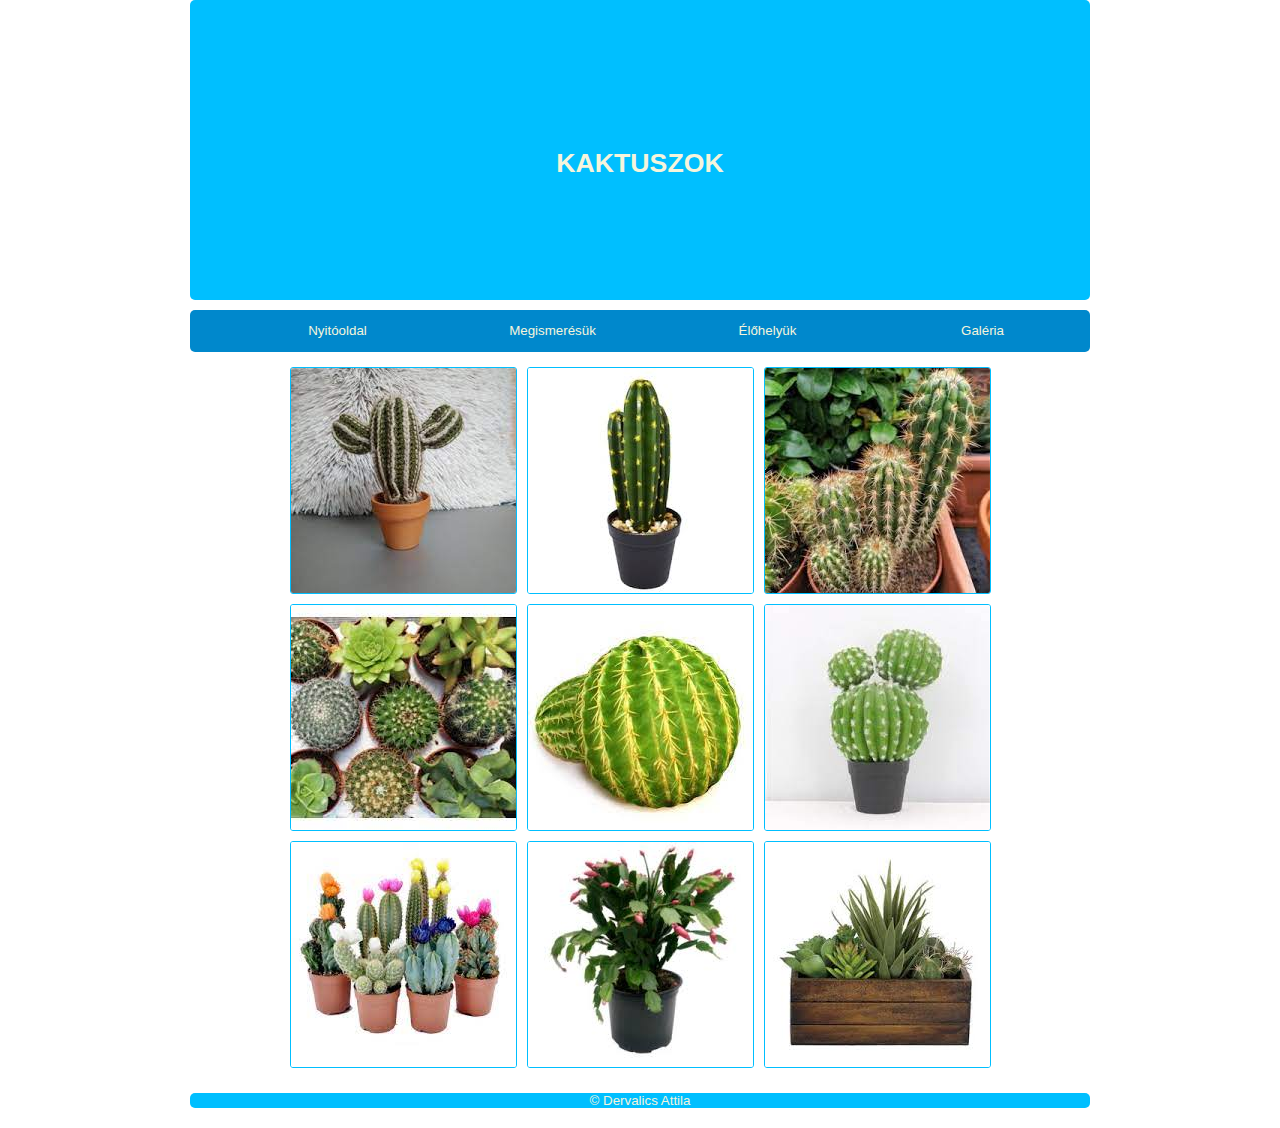
<file: index.html>
<!DOCTYPE html>
<html lang="hu">
<head>
    <meta charset="UTF-8">
    <meta http-equiv="X-UA-Compatible" content="IE=edge">
    <meta name="viewport" content="width=device-width, initial-scale=1.0">
    <title>Dervalics Attila</title>
    <link rel="stylesheet" href="stilus.css">
</head>
<body>
    <main>
        <header><h1>Kaktuszok</h1></header>
        <nav>
            <ul>
                <li><a href="#">Nyitóoldal</a></li>
                <li><a href="megismeres.html">Megismerésük</a></li>
                <li><a href="#">Élőhelyük</a></li>
                <li><a href="index.html">Galéria</a></li>
            </ul>
        </nav>
        <article>
            <div class="container">
                <img src="kepek/kep1.jpg" alt="kep">
                <img src="kepek/kep2.jpg" alt="kep">
                <img src="kepek/kep3.jpg" alt="kep">
                <img src="kepek/kep4.jpg" alt="kep">
                <img src="kepek/kep5.jpg" alt="kep">
                <img src="kepek/kep6.jpg" alt="kep">
                <img src="kepek/kep7.jpg" alt="kep">
                <img src="kepek/kep8.jpg" alt="kep">
                <img src="kepek/kep9.jpg" alt="kep">
             </div>
        </article>
        <footer>© Dervalics Attila</footer>
    </main>
</body>
</html>
</file>
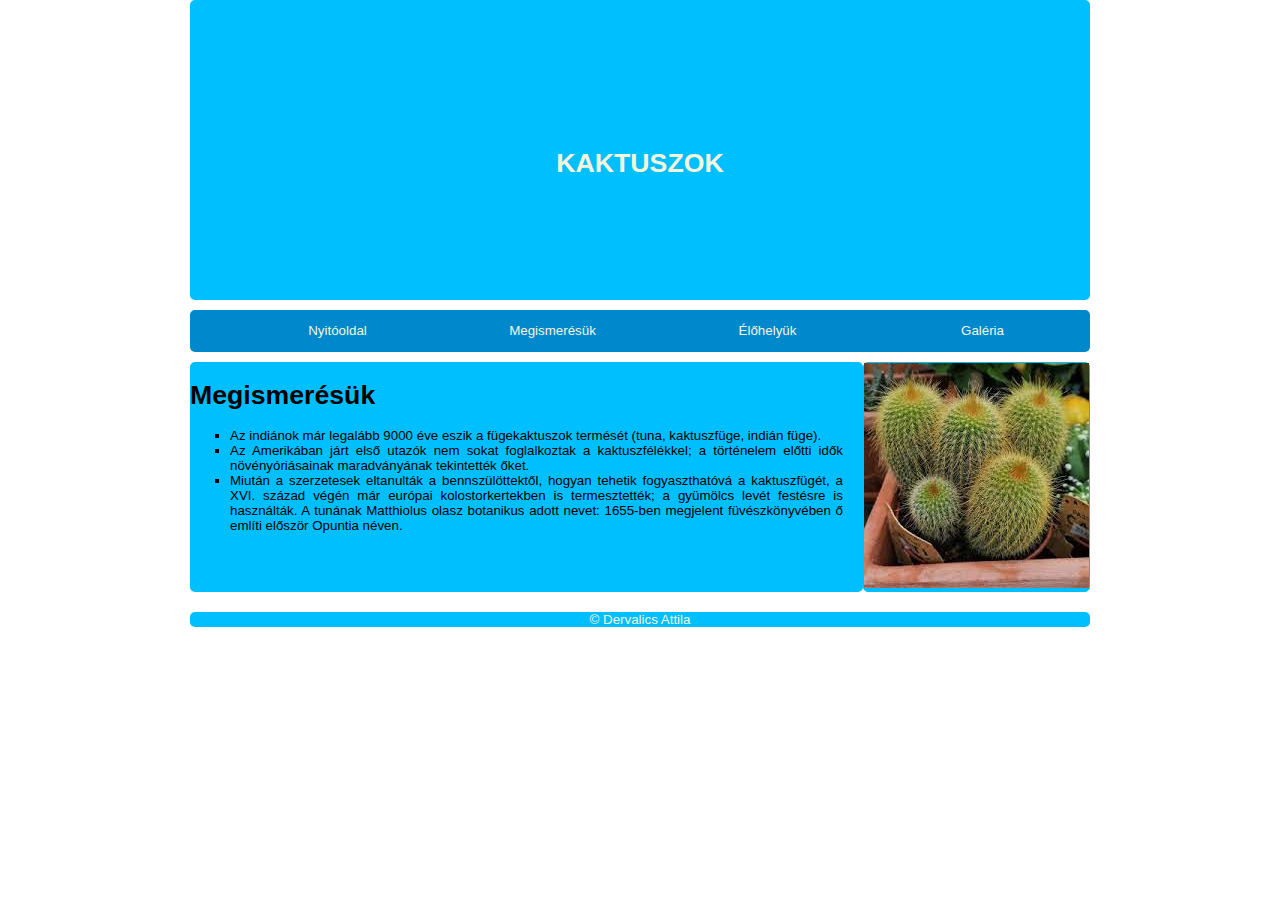
<file: megismeres.html>
<!DOCTYPE html>
<html lang="hu">
<head>
    <meta charset="UTF-8">
    <meta http-equiv="X-UA-Compatible" content="IE=edge">
    <meta name="viewport" content="width=device-width, initial-scale=1.0">
    <title>Dervalics Attila</title>
    <link rel="stylesheet" href="stilus.css">
</head>
<body>
    <main>
        <header><h1>Kaktuszok</h1></header>
        <nav>
            <ul>
                <li><a href="#">Nyitóoldal</a></li>
                <li><a href="megismeres.html">Megismerésük</a></li>
                <li><a href="#">Élőhelyük</a></li>
                <li><a href="index.html">Galéria</a></li>
            </ul>
        </nav>
        <article>
            <aside><img src="kepek/kaktusz2.jpg" alt="kep"></aside>
            <div class="megismer">
                <h1>Megismerésük</h1>
                <ul>
                    <li>Az indiánok már legalább 9000 éve eszik a fügekaktuszok termését (tuna, kaktuszfüge, indián füge).
                    </li>
                    <li>Az Amerikában járt első utazók nem sokat foglalkoztak a kaktuszfélékkel; a történelem előtti idők növényóriásainak maradványának tekintették őket.
                    </li>
                    <li>Miután a szerzetesek eltanulták a bennszülöttektől, hogyan tehetik fogyaszthatóvá a kaktuszfügét, a XVI. század végén már európai kolostorkertekben is termesztették; a gyümölcs levét festésre is használták. A tunának Matthiolus olasz botanikus adott nevet: 1655-ben megjelent füvészkönyvében ő említi először Opuntia néven.</li>
                </ul>
            </div>
        </article>
        <footer>© Dervalics Attila</footer>
    </main>
</body>
</html>
</file>
<file: stilus.css>
body{
    font-family: Arial, Verdana, sans-serif;
    color: beige;
    font-size: 10pt;
    margin: 0px;
}
main{
    display: grid;
    grid-template-areas: "h h h h"
                        "n n n n"
                        "ar ar ar ar"
                        "f f f f" ;
    max-width: 900px;
    margin: auto;
    width: 90%;
    background-color: rgb(255, 255,255);
}

main, header, nav, footer, article,.container,.megismer,aside{
    box-sizing: border-box;
    margin-bottom: 10px;
    border-radius: 5px;
}
header{
    grid-area: h;
    background-color: #00BFFF;
    background: cover;
    padding-top: 130px;
    text-align: center;
    height: 300px;
    text-transform: uppercase;
}
nav{
    grid-area: n;
    background-color: #0088CC;
}
nav ul{
    display: grid;
    grid-template-columns: 1fr 1fr 1fr 1fr;
    text-align: center;
}

nav li{
    list-style: none;
}
nav li:hover{
    background-color: #f08800;
    border-radius: 5px;
}
nav a{
    text-decoration: none;
    color: beige;
}
article{
    grid-area: ar;
    text-align: justify;
    margin: auto;
    display: grid;
    grid-template-areas:"m m m as " ;
    margin-bottom: 10px;
}
 aside{
     grid-area: as;
     background-color: #00BFFF;
     border:1px solid #00BFFF;
}

footer{
    grid-area: f;
    color: beige;
    background-color: #00BFFF;
    text-align: center;
}
.container{
    display: grid;
    grid-template-columns: 1fr 1fr 1fr;
}
.container img{
    border:1px solid #00BFFF;
    border-radius: 3px;
    margin: 5px;
    float: middle;
}
.megismer{
    background-color: #00BFFF;
    grid-area: m;
    padding-right: 20px;
    color: black;
}
.megismer li{
    list-style: square;
}
@media screen and (max-width: 700px) {
    nav ul{
        display: grid;
        grid-template-columns: 1fr;
        text-align: center;
    }
    .container{
        display: grid;
        grid-template-columns: 1fr 1fr;
    }
    article{
        grid-area: ar;
        text-align: justify;
        margin: auto;
        display: grid;
        grid-template-areas:"m"
                            "as" ;
        margin-bottom: 10px;
    }
}
</file>
